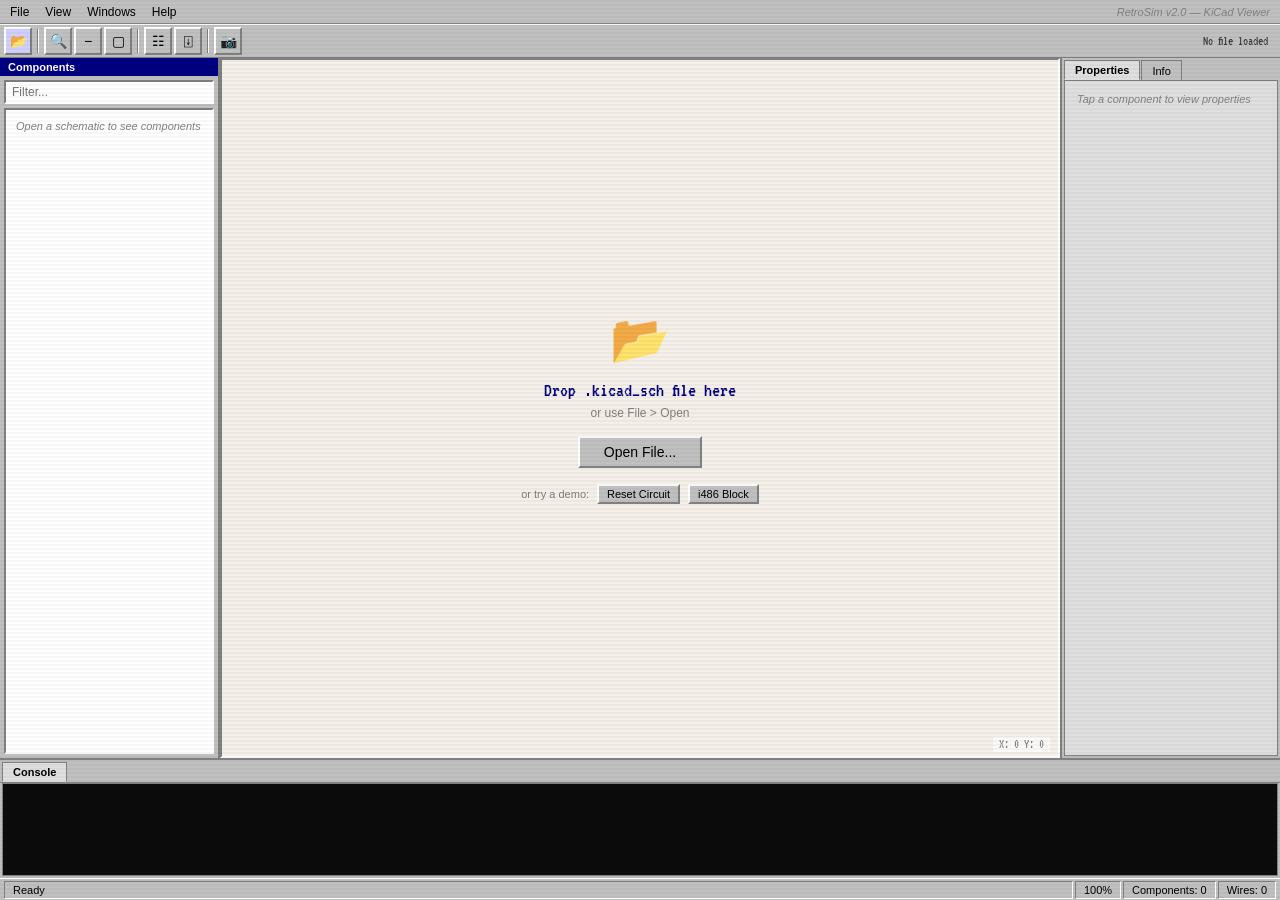
<file: index.html>
<!DOCTYPE html>
<html lang="en">
<head>
  <meta charset="UTF-8">
  <meta name="viewport" content="width=device-width, initial-scale=1.0, maximum-scale=1.0, user-scalable=no">
  <title>RetroSim — KiCad Schematic Viewer</title>
  <link rel="stylesheet" href="css/win95.css">
  <link rel="stylesheet" href="css/app.css">
</head>
<body>
  <div id="desktop">
    <!-- Menu Bar -->
    <div id="menubar">
      <div class="menu-item" data-menu="file">
        <span class="menu-label">File</span>
        <div class="menu-dropdown">
          <div class="menu-entry" data-action="open">Open KiCad Schematic...</div>
          <div class="menu-separator"></div>
          <div class="menu-entry" data-action="export">Export PNG</div>
          <div class="menu-separator"></div>
          <div class="menu-entry" data-action="demo-reset">Load Demo: Reset Circuit</div>
          <div class="menu-entry" data-action="demo-cpu">Load Demo: i486 Block</div>
        </div>
      </div>
      <div class="menu-item" data-menu="view">
        <span class="menu-label">View</span>
        <div class="menu-dropdown">
          <div class="menu-entry" data-action="zoom-in">Zoom In</div>
          <div class="menu-entry" data-action="zoom-out">Zoom Out</div>
          <div class="menu-entry" data-action="zoom-fit">Fit to Window</div>
          <div class="menu-separator"></div>
          <div class="menu-entry" data-action="toggle-grid">Toggle Grid</div>
          <div class="menu-entry" data-action="toggle-labels">Toggle Pin Labels</div>
        </div>
      </div>
      <div class="menu-item" data-menu="windows">
        <span class="menu-label">Windows</span>
        <div class="menu-dropdown">
          <div class="menu-entry" data-action="win-components">Component List</div>
          <div class="menu-entry" data-action="win-properties">Properties</div>
          <div class="menu-entry" data-action="win-console">Console</div>
        </div>
      </div>
      <div class="menu-item" data-menu="help">
        <span class="menu-label">Help</span>
        <div class="menu-dropdown">
          <div class="menu-entry" data-action="help-about">About RetroSim</div>
          <div class="menu-entry" data-action="help-shortcuts">Keyboard Shortcuts</div>
        </div>
      </div>
      <div id="menubar-title">RetroSim v2.0 — KiCad Viewer</div>
    </div>

    <!-- Toolbar -->
    <div id="toolbar">
      <button class="tool-btn open-btn" data-action="open" title="Open KiCad Schematic">&#128194;</button>
      <div class="tool-sep"></div>
      <button class="tool-btn" data-action="zoom-in" title="Zoom In">&#128269;</button>
      <button class="tool-btn" data-action="zoom-out" title="Zoom Out">&#8722;</button>
      <button class="tool-btn" data-action="zoom-fit" title="Fit to Window">&#9634;</button>
      <div class="tool-sep"></div>
      <button class="tool-btn" data-action="toggle-grid" title="Toggle Grid">&#9783;</button>
      <button class="tool-btn" data-action="toggle-labels" title="Toggle Labels">&#9047;</button>
      <div class="tool-sep"></div>
      <button class="tool-btn" data-action="export" title="Export PNG">&#128247;</button>
      <div style="flex:1"></div>
      <span id="file-name" class="toolbar-info">No file loaded</span>
    </div>

    <!-- Main Workspace -->
    <div id="workspace">
      <!-- Component List Panel -->
      <div id="library-panel" class="win95-panel">
        <div class="panel-title">Components</div>
        <div id="library-search">
          <input type="text" placeholder="Filter..." id="lib-search-input">
        </div>
        <div id="library-tree">
          <p class="hint-text">Open a schematic to see components</p>
        </div>
      </div>

      <!-- Schematic Canvas -->
      <div id="canvas-container">
        <canvas id="schematic-canvas"></canvas>
        <div id="canvas-coords">X: 0  Y: 0</div>
        <!-- Drop zone overlay -->
        <div id="drop-zone" class="drop-zone">
          <div class="drop-zone-content">
            <div class="drop-icon">&#128194;</div>
            <div class="drop-text">Drop .kicad_sch file here</div>
            <div class="drop-hint">or use File > Open</div>
            <button class="win95-btn open-file-btn" id="open-file-btn">Open File...</button>
            <div class="drop-demos">
              <span>or try a demo:</span>
              <button class="win95-btn small" data-action="demo-reset">Reset Circuit</button>
              <button class="win95-btn small" data-action="demo-cpu">i486 Block</button>
            </div>
          </div>
        </div>
      </div>

      <!-- Right Panel -->
      <div id="right-panel" class="win95-panel">
        <div class="panel-tabs">
          <button class="panel-tab active" data-tab="properties">Properties</button>
          <button class="panel-tab" data-tab="info">Info</button>
        </div>
        <div id="properties-tab" class="tab-content active">
          <div id="properties-content">
            <p class="hint-text">Tap a component to view properties</p>
          </div>
        </div>
        <div id="info-tab" class="tab-content">
          <div id="info-content">
            <div class="prop-group">
              <div class="prop-group-title">Schematic</div>
              <div class="prop-row"><span class="prop-label">File:</span><span class="prop-value" id="info-file">-</span></div>
              <div class="prop-row"><span class="prop-label">Paper:</span><span class="prop-value" id="info-paper">-</span></div>
              <div class="prop-row"><span class="prop-label">Components:</span><span class="prop-value" id="info-comps">-</span></div>
              <div class="prop-row"><span class="prop-label">Wires:</span><span class="prop-value" id="info-wires">-</span></div>
              <div class="prop-row"><span class="prop-label">Nets:</span><span class="prop-value" id="info-nets">-</span></div>
            </div>
          </div>
        </div>
      </div>
    </div>

    <!-- Bottom Panel (Console) -->
    <div id="bottom-panel">
      <div class="panel-tabs">
        <button class="panel-tab active" data-tab="console">Console</button>
      </div>
      <div id="console-tab" class="tab-content active">
        <div id="console-output"></div>
      </div>
      <div id="bottom-resize-handle"></div>
    </div>

    <!-- Status Bar -->
    <div id="statusbar">
      <span id="status-msg">Ready</span>
      <span id="status-zoom">100%</span>
      <span id="status-components">Components: 0</span>
      <span id="status-wires">Wires: 0</span>
    </div>
  </div>

  <!-- About Dialog -->
  <div id="about-dialog" class="win95-dialog" style="display:none;">
    <div class="dialog-titlebar">
      <span>About RetroSim</span>
      <button class="dialog-close">&times;</button>
    </div>
    <div class="dialog-body">
      <div class="about-icon">&#9881;</div>
      <h2>RetroSim</h2>
      <p>KiCad Schematic Viewer</p>
      <p>Version 2.0</p>
      <hr>
      <p>View KiCad .kicad_sch schematics in your browser.</p>
      <p>Design in KiCad, view anywhere.</p>
      <p>Built for the Homemade i486 Computer project.</p>
      <br>
      <button class="win95-btn" onclick="document.getElementById('about-dialog').style.display='none'">OK</button>
    </div>
  </div>

  <!-- Shortcuts Dialog -->
  <div id="shortcuts-dialog" class="win95-dialog" style="display:none;">
    <div class="dialog-titlebar">
      <span>Keyboard Shortcuts</span>
      <button class="dialog-close">&times;</button>
    </div>
    <div class="dialog-body shortcuts-body">
      <table>
        <tr><td><kbd>Ctrl+O</kbd></td><td>Open schematic file</td></tr>
        <tr><td><kbd>F</kbd></td><td>Fit to window</td></tr>
        <tr><td><kbd>G</kbd></td><td>Toggle grid</td></tr>
        <tr><td><kbd>+/-</kbd></td><td>Zoom in/out</td></tr>
        <tr><td><kbd>Scroll</kbd></td><td>Zoom</td></tr>
        <tr><td><kbd>Shift+Drag</kbd></td><td>Pan canvas</td></tr>
        <tr><td><kbd>Middle drag</kbd></td><td>Pan canvas</td></tr>
        <tr><td>Pinch</td><td>Zoom (touch)</td></tr>
        <tr><td>Drag</td><td>Pan (touch)</td></tr>
        <tr><td>Tap</td><td>Select component (touch)</td></tr>
      </table>
      <br>
      <button class="win95-btn" onclick="document.getElementById('shortcuts-dialog').style.display='none'">OK</button>
    </div>
  </div>

  <!-- Hidden file input -->
  <input type="file" id="file-input" accept=".kicad_sch" style="display:none">

  <script src="js/kicad-parser.js"></script>
  <script src="js/schematic.js"></script>
  <script src="js/main.js"></script>
</body>
</html>
</file>
<file: css/win95.css>
@import url('https://fonts.googleapis.com/css2?family=VT323&display=swap');

:root {
  --bg: #C0C0C0;
  --bg-dark: #808080;
  --bg-darker: #404040;
  --bg-light: #DFDFDF;
  --white: #FFFFFF;
  --black: #000000;
  --title-active: #000080;
  --title-inactive: #808080;
  --title-text: #FFFFFF;
  --highlight: #000080;
  --highlight-text: #FFFFFF;
  --sunken-outer: #808080;
  --sunken-inner: #404040;
  --raised-outer: #FFFFFF;
  --raised-inner: #DFDFDF;
  --font-main: 'Segoe UI', 'Tahoma', 'Geneva', sans-serif;
  --font-mono: 'VT323', 'Courier New', monospace;
  --font-size: 12px;

  --wire-low: #0044AA;
  --wire-high: #FF4444;
  --wire-z: #888888;
  --wire-unknown: #FF8800;
  --grid-color: #B0B0B0;
  --grid-dot: #A0A0A0;
  --canvas-bg: #F5F0E8;
  --component-bg: #FFFFF0;
  --component-border: #000000;
  --component-selected: #0000FF;
  --pin-color: #006600;
}

* {
  margin: 0;
  padding: 0;
  box-sizing: border-box;
}

body {
  font-family: var(--font-main);
  font-size: var(--font-size);
  background: #008080;
  overflow: hidden;
  height: 100vh;
  width: 100vw;
  user-select: none;
  -webkit-user-select: none;
}

#desktop {
  display: flex;
  flex-direction: column;
  height: 100vh;
  background: var(--bg);
}

/* Raised border (button-like) */
.raised {
  border: 2px solid;
  border-color: var(--raised-outer) var(--sunken-outer) var(--sunken-outer) var(--raised-outer);
}

/* Sunken border (input-like) */
.sunken {
  border: 2px solid;
  border-color: var(--sunken-outer) var(--raised-outer) var(--raised-outer) var(--sunken-outer);
}

/* ========== MENU BAR ========== */
#menubar {
  display: flex;
  align-items: center;
  height: 24px;
  background: var(--bg);
  border-bottom: 1px solid var(--bg-dark);
  padding: 0 2px;
  flex-shrink: 0;
}

.menu-item {
  position: relative;
  height: 100%;
  display: flex;
  align-items: center;
}

.menu-label {
  padding: 2px 8px;
  cursor: default;
  height: 100%;
  display: flex;
  align-items: center;
}

.menu-label:hover, .menu-item.open .menu-label {
  background: var(--highlight);
  color: var(--highlight-text);
}

.menu-dropdown {
  display: none;
  position: absolute;
  top: 100%;
  left: 0;
  min-width: 200px;
  background: var(--bg);
  border: 2px solid;
  border-color: var(--raised-outer) var(--sunken-outer) var(--sunken-outer) var(--raised-outer);
  box-shadow: 2px 2px 0 rgba(0,0,0,0.3);
  z-index: 9999;
  padding: 2px;
}

.menu-item.open .menu-dropdown {
  display: block;
}

.menu-entry {
  padding: 4px 24px 4px 8px;
  cursor: default;
  white-space: nowrap;
}

.menu-entry:hover {
  background: var(--highlight);
  color: var(--highlight-text);
}

.menu-separator {
  height: 1px;
  margin: 3px 4px;
  border-top: 1px solid var(--bg-dark);
  border-bottom: 1px solid var(--white);
}

#menubar-title {
  margin-left: auto;
  padding-right: 8px;
  color: var(--bg-dark);
  font-size: 11px;
  font-style: italic;
}

/* ========== TOOLBAR ========== */
#toolbar {
  display: flex;
  align-items: center;
  height: 34px;
  background: var(--bg);
  border-bottom: 1px solid var(--bg-dark);
  padding: 2px 4px;
  gap: 2px;
  flex-shrink: 0;
  border-top: 1px solid var(--white);
}

.tool-btn {
  width: 28px;
  height: 28px;
  background: var(--bg);
  border: 2px solid;
  border-color: var(--raised-outer) var(--sunken-outer) var(--sunken-outer) var(--raised-outer);
  cursor: pointer;
  font-size: 14px;
  display: flex;
  align-items: center;
  justify-content: center;
  color: var(--black);
}

.tool-btn:hover {
  background: var(--bg-light);
}

.tool-btn:active, .tool-btn.active {
  border-color: var(--sunken-outer) var(--raised-outer) var(--raised-outer) var(--sunken-outer);
  background: var(--bg-light);
}

.tool-btn.active {
  background: #D0D0D0;
}

.sim-btn[data-action="sim-start"] { color: #008000; }
.sim-btn[data-action="sim-stop"] { color: #CC0000; }

.tool-sep {
  width: 2px;
  height: 24px;
  margin: 0 3px;
  border-left: 1px solid var(--bg-dark);
  border-right: 1px solid var(--white);
}

.status-indicator {
  padding: 2px 8px;
  font-family: var(--font-mono);
  font-size: 14px;
  font-weight: bold;
  border: 1px solid;
  border-color: var(--sunken-outer) var(--raised-outer) var(--raised-outer) var(--sunken-outer);
  margin: 0 4px;
}

.status-indicator.off {
  background: #2A2A2A;
  color: #666;
}

.status-indicator.running {
  background: #002200;
  color: #00FF00;
}

.status-indicator.paused {
  background: #332200;
  color: #FFAA00;
}

#sim-cycle, #sim-freq {
  font-family: var(--font-mono);
  font-size: 13px;
  padding: 0 6px;
  color: var(--bg-darker);
}

/* ========== WIN95 BUTTONS ========== */
.win95-btn {
  background: var(--bg);
  border: 2px solid;
  border-color: var(--raised-outer) var(--sunken-outer) var(--sunken-outer) var(--raised-outer);
  padding: 4px 16px;
  font-family: var(--font-main);
  font-size: var(--font-size);
  cursor: pointer;
}

.win95-btn:active {
  border-color: var(--sunken-outer) var(--raised-outer) var(--raised-outer) var(--sunken-outer);
}

.win95-btn:hover {
  background: var(--bg-light);
}

.win95-btn.small {
  padding: 2px 8px;
  font-size: 11px;
}

/* ========== STATUS BAR ========== */
#statusbar {
  display: flex;
  align-items: center;
  height: 22px;
  background: var(--bg);
  border-top: 1px solid var(--white);
  padding: 0 4px;
  gap: 2px;
  flex-shrink: 0;
}

#statusbar span {
  padding: 1px 8px;
  border: 1px solid;
  border-color: var(--sunken-outer) var(--raised-outer) var(--raised-outer) var(--sunken-outer);
  font-size: 11px;
  height: 18px;
  display: flex;
  align-items: center;
}

#status-msg {
  flex: 1;
}

/* ========== DIALOGS ========== */
.win95-dialog {
  position: fixed;
  top: 50%;
  left: 50%;
  transform: translate(-50%, -50%);
  background: var(--bg);
  border: 2px solid;
  border-color: var(--raised-outer) var(--sunken-outer) var(--sunken-outer) var(--raised-outer);
  box-shadow: 4px 4px 0 rgba(0,0,0,0.4);
  z-index: 10000;
  min-width: 350px;
}

.dialog-titlebar {
  display: flex;
  align-items: center;
  justify-content: space-between;
  height: 22px;
  background: var(--title-active);
  color: var(--title-text);
  padding: 0 4px;
  font-size: 12px;
  font-weight: bold;
}

.dialog-close {
  width: 18px;
  height: 18px;
  background: var(--bg);
  border: 2px solid;
  border-color: var(--raised-outer) var(--sunken-outer) var(--sunken-outer) var(--raised-outer);
  font-size: 12px;
  cursor: pointer;
  display: flex;
  align-items: center;
  justify-content: center;
  padding: 0;
  line-height: 1;
}

.dialog-body {
  padding: 16px;
  text-align: center;
}

.dialog-body hr {
  border: none;
  border-top: 1px solid var(--bg-dark);
  border-bottom: 1px solid var(--white);
  margin: 8px 0;
}

.about-icon {
  font-size: 48px;
  margin-bottom: 8px;
}

.shortcuts-body {
  text-align: left;
}

.shortcuts-body table {
  width: 100%;
  border-collapse: collapse;
}

.shortcuts-body td {
  padding: 3px 8px;
  border-bottom: 1px solid var(--bg-dark);
}

kbd {
  background: var(--bg-light);
  border: 1px solid;
  border-color: var(--raised-outer) var(--sunken-outer) var(--sunken-outer) var(--raised-outer);
  padding: 1px 5px;
  font-family: var(--font-mono);
  font-size: 12px;
  border-radius: 2px;
}

/* ========== SCROLLBAR (retro) ========== */
::-webkit-scrollbar {
  width: 16px;
  height: 16px;
}

::-webkit-scrollbar-track {
  background: repeating-conic-gradient(var(--bg) 0% 25%, var(--bg-light) 0% 50%) 50% / 2px 2px;
}

::-webkit-scrollbar-thumb {
  background: var(--bg);
  border: 2px solid;
  border-color: var(--raised-outer) var(--sunken-outer) var(--sunken-outer) var(--raised-outer);
}

::-webkit-scrollbar-button {
  background: var(--bg);
  border: 2px solid;
  border-color: var(--raised-outer) var(--sunken-outer) var(--sunken-outer) var(--raised-outer);
  display: block;
  height: 16px;
  width: 16px;
}
</file>
<file: css/app.css>
/* ========== WORKSPACE LAYOUT ========== */
#workspace {
  display: flex;
  flex: 1;
  overflow: hidden;
  min-height: 0;
}

/* ========== LIBRARY PANEL ========== */
#library-panel {
  width: 220px;
  min-width: 180px;
  background: var(--bg);
  border-right: 2px solid;
  border-right-color: var(--bg-dark);
  display: flex;
  flex-direction: column;
  flex-shrink: 0;
}

.panel-title {
  background: var(--title-active);
  color: var(--title-text);
  padding: 3px 8px;
  font-size: 11px;
  font-weight: bold;
}

#library-search {
  padding: 4px;
}

#lib-search-input {
  width: 100%;
  padding: 3px 6px;
  font-family: var(--font-main);
  font-size: 12px;
  border: 2px solid;
  border-color: var(--sunken-outer) var(--raised-outer) var(--raised-outer) var(--sunken-outer);
  background: white;
}

#library-tree {
  flex: 1;
  overflow-y: auto;
  padding: 2px;
  background: white;
  margin: 0 4px 4px 4px;
  border: 2px solid;
  border-color: var(--sunken-outer) var(--raised-outer) var(--raised-outer) var(--sunken-outer);
}

.lib-category {
  cursor: pointer;
  font-weight: bold;
  padding: 3px 4px;
  font-size: 12px;
  color: var(--title-active);
  background: var(--bg-light);
  margin-top: 1px;
}

.lib-category:hover {
  background: var(--bg);
}

.lib-category::before {
  content: '+ ';
  font-family: var(--font-mono);
  font-size: 14px;
}

.lib-category.open::before {
  content: '- ';
}

.lib-items {
  display: none;
}

.lib-category.open + .lib-items {
  display: block;
}

.lib-item {
  padding: 3px 8px 3px 20px;
  cursor: pointer;
  font-size: 11px;
  display: flex;
  align-items: center;
  gap: 6px;
}

.lib-item:hover {
  background: var(--highlight);
  color: var(--highlight-text);
}

.lib-item .chip-icon {
  font-family: var(--font-mono);
  font-size: 10px;
  background: #333;
  color: #0F0;
  padding: 1px 3px;
  border-radius: 1px;
  min-width: 18px;
  text-align: center;
}

/* ========== SCHEMATIC CANVAS ========== */
#canvas-container {
  flex: 1;
  position: relative;
  overflow: hidden;
  background: var(--canvas-bg);
  border: 2px solid;
  border-color: var(--sunken-outer) var(--raised-outer) var(--raised-outer) var(--sunken-outer);
  cursor: crosshair;
}

#schematic-canvas {
  position: absolute;
  top: 0;
  left: 0;
}

#canvas-coords {
  position: absolute;
  bottom: 4px;
  right: 8px;
  font-family: var(--font-mono);
  font-size: 13px;
  color: var(--bg-dark);
  background: rgba(255,255,255,0.7);
  padding: 1px 6px;
  z-index: 60;
}

/* ========== RIGHT PANEL ========== */
#right-panel {
  width: 220px;
  min-width: 180px;
  background: var(--bg);
  border-left: 2px solid;
  border-left-color: var(--bg-dark);
  display: flex;
  flex-direction: column;
  flex-shrink: 0;
}

.panel-tabs {
  display: flex;
  padding: 2px 2px 0 2px;
  gap: 1px;
}

.panel-tab {
  padding: 3px 10px;
  background: var(--bg);
  border: 1px solid var(--bg-dark);
  border-bottom: none;
  cursor: pointer;
  font-size: 11px;
  font-family: var(--font-main);
}

.panel-tab.active {
  background: var(--bg-light);
  border-bottom: 1px solid var(--bg-light);
  font-weight: bold;
}

.tab-content {
  display: none;
  flex: 1;
  overflow-y: auto;
  padding: 4px;
  background: var(--bg-light);
  border: 1px solid var(--bg-dark);
  margin: 0 2px 2px 2px;
}

.tab-content.active {
  display: block;
}

.hint-text {
  color: var(--bg-dark);
  font-style: italic;
  font-size: 11px;
  padding: 8px;
}

/* Properties */
.prop-group {
  margin-bottom: 8px;
}

.prop-group-title {
  font-weight: bold;
  font-size: 11px;
  color: var(--title-active);
  padding: 2px 4px;
  background: var(--bg);
  border-bottom: 1px solid var(--bg-dark);
  margin-bottom: 4px;
}

.prop-row {
  display: flex;
  align-items: center;
  padding: 2px 4px;
  font-size: 11px;
}

.prop-label {
  width: 80px;
  flex-shrink: 0;
  color: var(--bg-darker);
}

.prop-value {
  flex: 1;
  font-family: var(--font-mono);
  font-size: 13px;
  word-break: break-all;
}

.prop-input {
  width: 100%;
  padding: 1px 4px;
  font-size: 11px;
  font-family: var(--font-main);
  border: 1px solid;
  border-color: var(--sunken-outer) var(--raised-outer) var(--raised-outer) var(--sunken-outer);
}

/* ========== BOTTOM PANEL ========== */
#bottom-panel {
  height: 120px;
  min-height: 40px;
  background: var(--bg);
  border-top: 2px solid;
  border-top-color: var(--bg-dark);
  display: flex;
  flex-direction: column;
  flex-shrink: 0;
  position: relative;
}

#bottom-resize-handle {
  position: absolute;
  top: -3px;
  left: 0;
  right: 0;
  height: 6px;
  cursor: ns-resize;
  z-index: 10;
}

#bottom-panel > .panel-tabs {
  border-bottom: 1px solid var(--bg-dark);
}

/* Console */
#console-tab {
  padding: 0;
}

#console-output {
  height: 100%;
  overflow-y: auto;
  background: #0C0C0C;
  color: #00FF00;
  font-family: var(--font-mono);
  font-size: 14px;
  padding: 6px;
  line-height: 1.3;
}

.console-line {
  white-space: pre-wrap;
  word-break: break-all;
}

.console-line.info { color: #00CCFF; }
.console-line.warn { color: #FFAA00; }
.console-line.error { color: #FF4444; }
.console-line.sim { color: #AAFFAA; }

/* ========== DROP ZONE ========== */
.drop-zone {
  position: absolute;
  top: 0; left: 0; right: 0; bottom: 0;
  display: flex;
  align-items: center;
  justify-content: center;
  background: rgba(245, 240, 232, 0.95);
  z-index: 50;
}

.drop-zone.active {
  background: rgba(0, 0, 128, 0.08);
  border: 3px dashed #000080;
}

.drop-zone-content {
  text-align: center;
  padding: 30px;
}

.drop-icon {
  font-size: 48px;
  margin-bottom: 12px;
}

.drop-text {
  font-family: var(--font-mono);
  font-size: 20px;
  color: #000080;
  margin-bottom: 6px;
}

.drop-hint {
  font-size: 12px;
  color: #808080;
  margin-bottom: 16px;
}

.open-file-btn {
  padding: 6px 24px !important;
  font-size: 14px !important;
  margin-bottom: 16px;
}

.drop-demos {
  display: flex;
  align-items: center;
  gap: 8px;
  justify-content: center;
  font-size: 11px;
  color: #808080;
}

/* ========== TOOLBAR EXTRAS ========== */
.open-btn {
  background: #D0D0FF !important;
}

.toolbar-info {
  font-family: var(--font-mono);
  font-size: 13px;
  color: var(--bg-darker);
  padding: 0 8px;
  max-width: 200px;
  overflow: hidden;
  text-overflow: ellipsis;
  white-space: nowrap;
}

/* ========== CRT SCANLINE OVERLAY (subtle) ========== */
#desktop::after {
  content: '';
  position: fixed;
  top: 0;
  left: 0;
  right: 0;
  bottom: 0;
  background: repeating-linear-gradient(
    0deg,
    transparent,
    transparent 2px,
    rgba(0,0,0,0.03) 2px,
    rgba(0,0,0,0.03) 4px
  );
  pointer-events: none;
  z-index: 99999;
}
</file>
